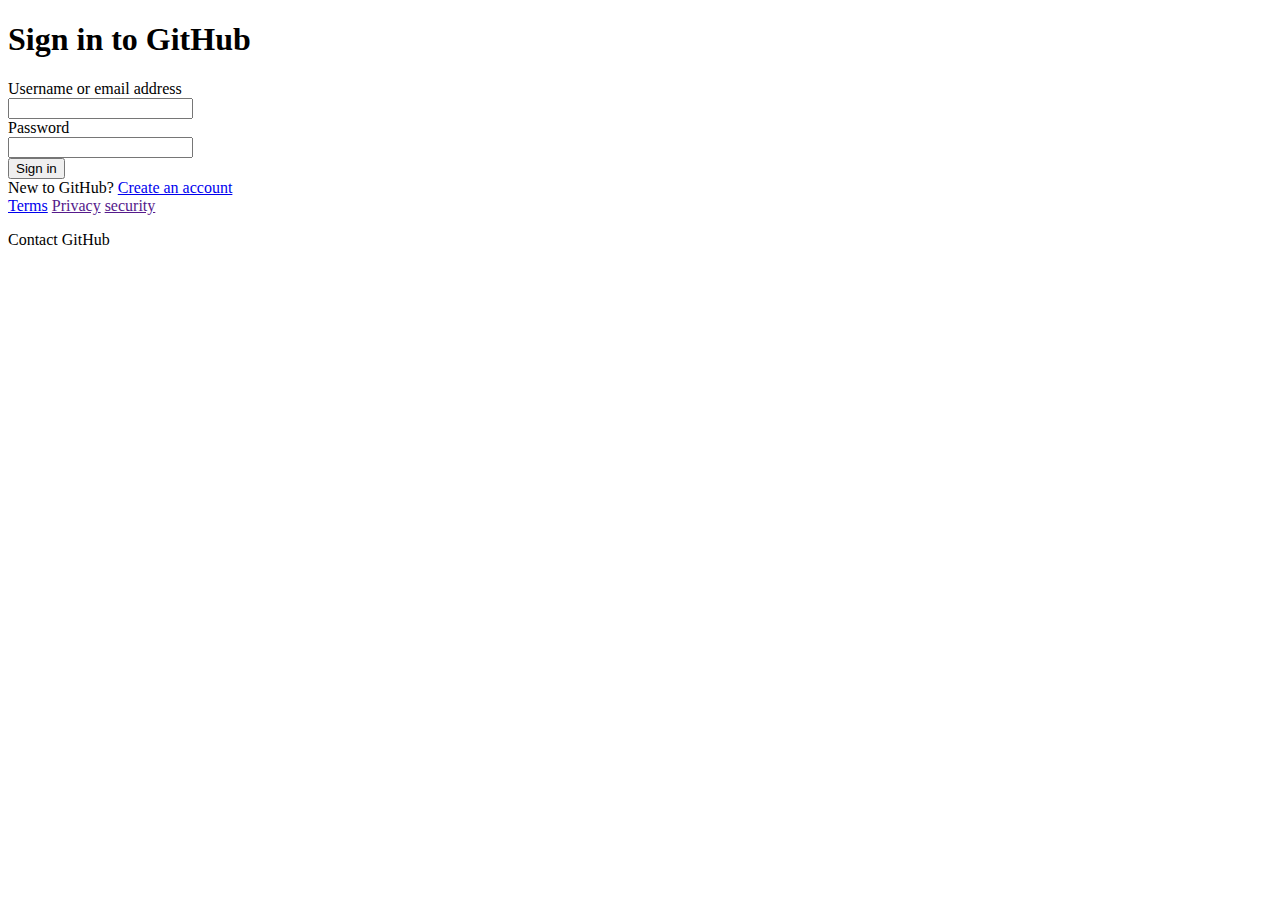
<file: actividadDos/index.html>
<!DOCTYPE html>
<html lang="spa">
<head>
    <meta charset="UTF-8">
    <meta http-equiv="X-UA-Compatible" content="IE=edge">
    <meta name="viewport" content="width=device-width, initial-scale=1.0">
    <title>Actividad Dos</title>
    </head>
<body>
    <section>
        <link rel="dns-prefetch" href="https://user-images.githubusercontent.com/">
    </section>
    <h1>Sign in to GitHub</h1>
    <Form>
        <div>Username or email address</div>
        <input type="text">
        <div>Password</div>
        <input type="password">
    </Form>
    <button type="button"> Sign in</button><br>
    <div>
        New to GitHub? <a href="https://www.google.com">Create an account</a>
    </div>    
</body>
<Footer>
    <a href="https://www.youtube.com">Terms</a>
    <a href="">Privacy</a>
    <a href="">security</a>
    <p>Contact GitHub</p>
</Footer>
</html>
</file>
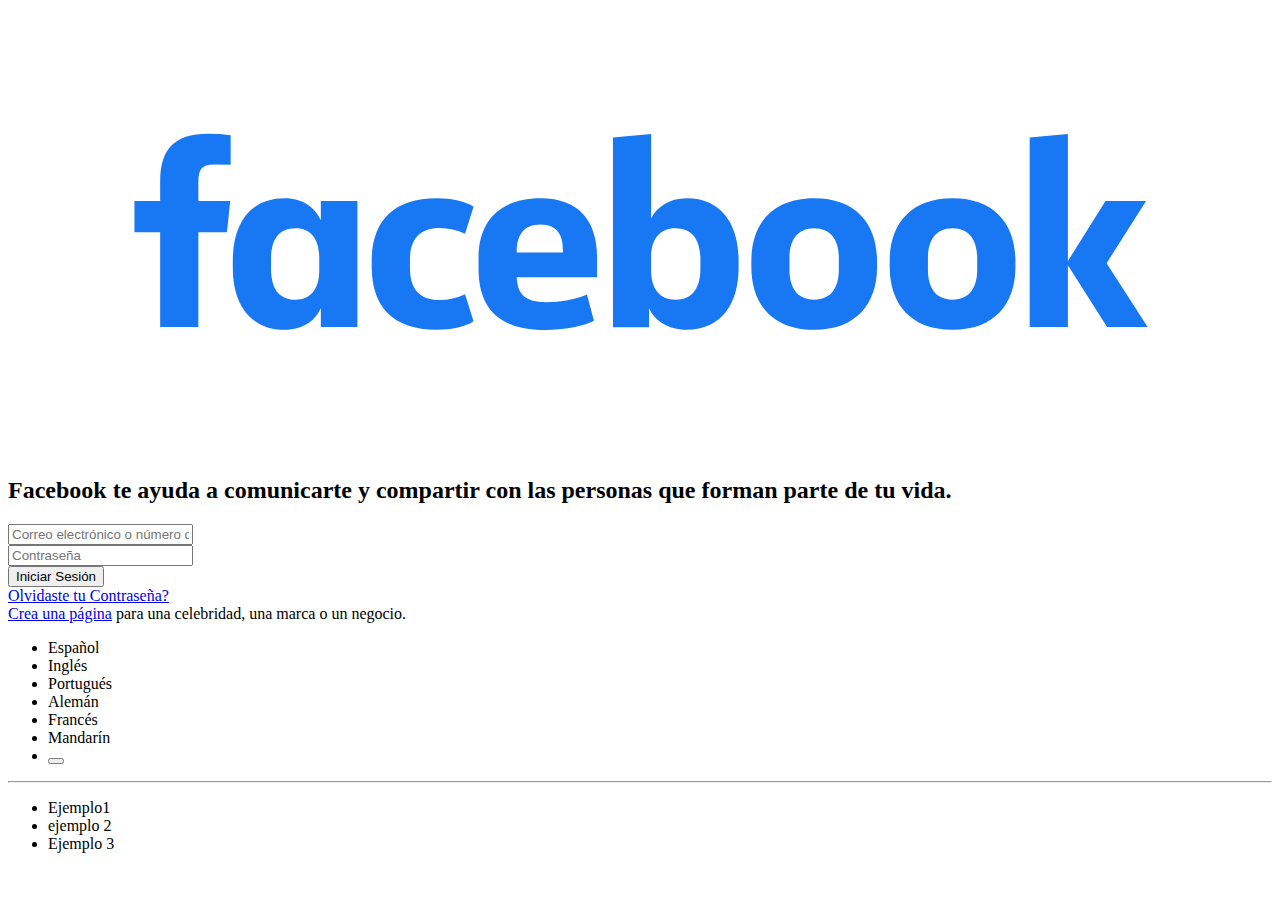
<file: html_clase1/index.html>
<!DOCTYPE html>
<html lang="en">
<head>
    <meta charset="UTF-8">
    <meta http-equiv="X-UA-Compatible" content="IE=edge">
    <meta name="viewport" content="width=device-width, initial-scale=1.0">
    <title>LizetSierra</title>
</head>
<body>
    <section>
        <img src="Assets.img/Images/Logo1.svg">
    </section>    
    <h2>Facebook te ayuda a comunicarte y compartir con las personas que forman parte de tu vida.</h2>
    <form>
        <input type="text" placeholder="Correo electrónico o número de teléfono"><br>
        <input type="password" placeholder="Contraseña"><br>
        <button type="button">Iniciar Sesión</button><br>
        <a href="https://google.com">Olvidaste tu Contraseña?</a>
        <div>
            <!--Holiiiii soy un comment-->
            <a href="https://youtube.com">Crea una página</a> para una celebridad, una marca o un negocio.
        </div>
    </form>
    <footer>
        <ul>
            <li>Español</li>
            <li>Inglés</li>
            <li>Portugués</li>
            <li>Alemán</li>
            <li>Francés</li>
            <li>Mandarín</li>
            <li>
                <button
            </li>
        </ul>
        <hr>
        <ul>
            <li>Ejemplo1</li>
            <li>ejemplo 2</li>
            <li>Ejemplo 3</li>
        </ul>
    </footer>
</body>
</html>
</file>
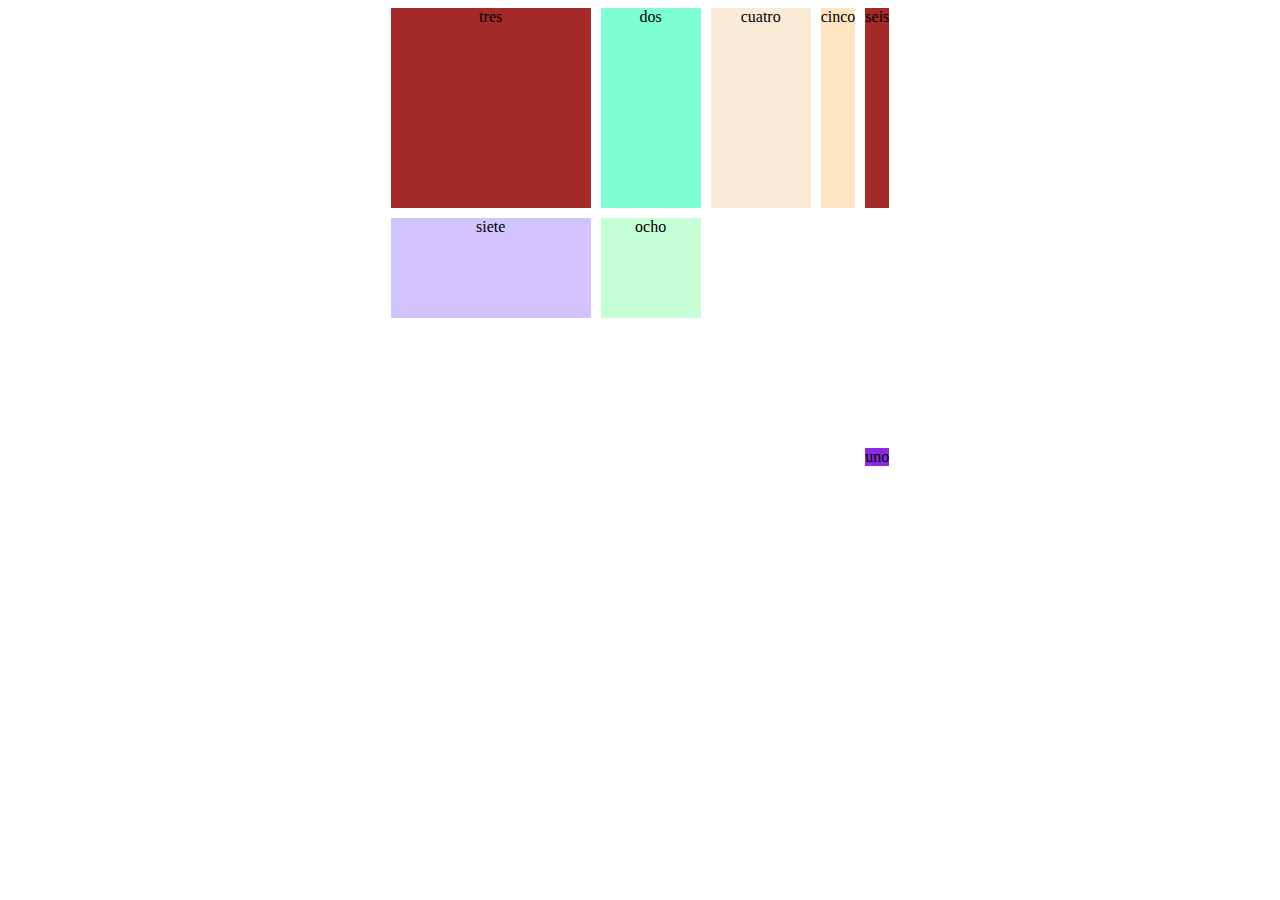
<file: CSSclaseUno/CSS/grid/index.html>
<!DOCTYPE html>
<html lang="en">
<head>
    <meta charset="UTF-8">
    <meta http-equiv="X-UA-Compatible" content="IE=edge">
    <meta name="viewport" content="width=device-width, initial-scale=1.0">
    <title>Document</title>
    <link rel="stylesheet" href="assets/CSS/main.css">
</head>
<body>
    <section class="position">
        <div class="container">
            <div class="caja1">uno</div>
            <div class="caja2">dos</div>
            <div class="caja3">tres</div>
            <div class="caja4">cuatro</div>
            <div class="caja5">cinco</div>
            <div class="caja6">seis</div>
            <div class="caja7">siete</div>
            <div class="caja8">ocho</div>
        </div>
    </section>
    
</body>
</html>
</file>
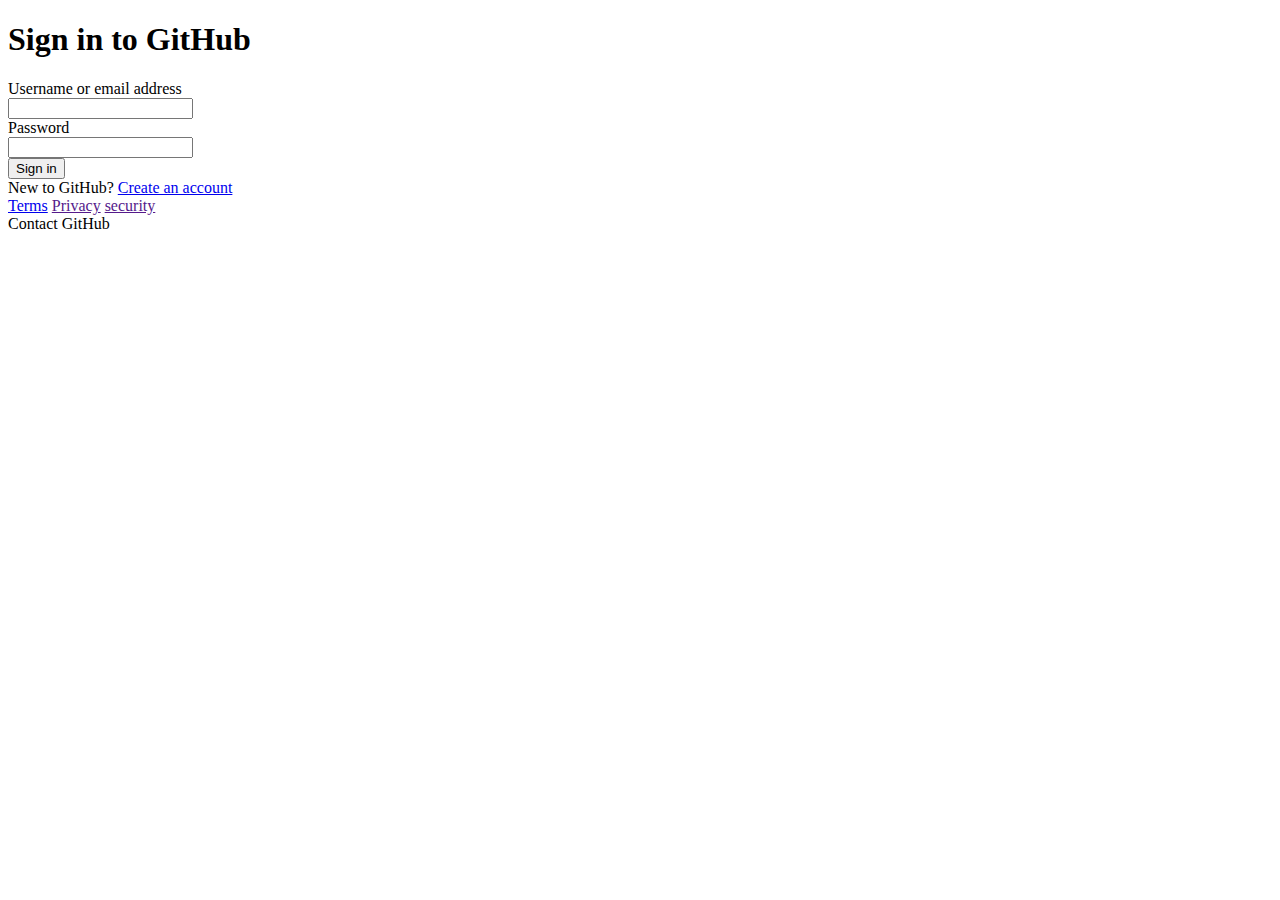
<file: actividadDos/indexdos.html>
<!DOCTYPE html>
<html lang="spa">
<head>
    <meta charset="UTF-8">
    <meta http-equiv="X-UA-Compatible" content="IE=edge">
    <meta name="viewport" content="width=device-width, initial-scale=1.0">
    <title>Actividad Dos</title>
    </head>
<body>
    <section>
        <link rel="dns-prefetch" href="https://user-images.githubusercontent.com/">
    </section>
    <h1>Sign in to GitHub</h1>
    <Form>
        <div>Username or email address</div>
        <input type="text">
        <div>Password</div>
        <input type="password">
    </Form>
    <button type="button"> Sign in</button><br>
    <div>
        New to GitHub? <a href="https://www.google.com">Create an account</a>
    </div>    
</body>
<Footer>
    <a href="https://www.youtube.com">Terms</a>
    <a href="">Privacy</a>
    <a href="">security</a>
    <div>Contact GitHub</div>
</Footer>
</html>
</file>
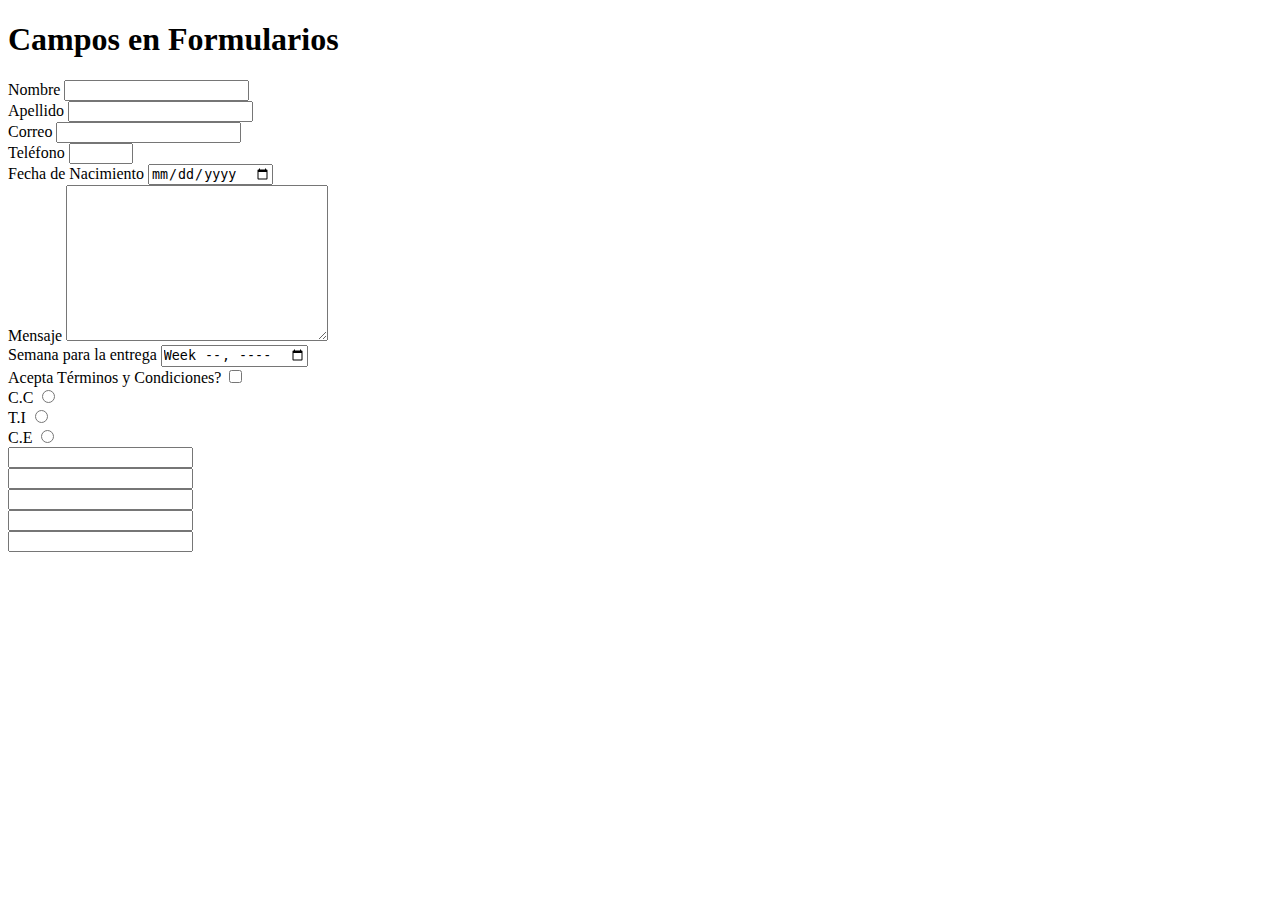
<file: html_clase1/formularios.html>
<!DOCTYPE html>
<html lang="en">
<head>
    <meta charset="UTF-8">
    <meta http-equiv="X-UA-Compatible" content="IE=edge">
    <meta name="viewport" content="width=device-width, initial-scale=1.0">
    <title>Document</title>
</head>
<body>
    <h1>Campos en Formularios</h1>
    <form action="#">
        <div>
            <label for="">Nombre</label>
            <input type="text" maxlength="5" required>
        </div>
        <div>
            <label for="">Apellido</label>
            <input type="text" minlength="13" required>
        </div>
        <div>
            <label for="">Correo</label>
            <input type="email" required>
        </div>
        <div>
            <label for="">Teléfono</label>
            <input type="number" min="100" max="150">
        </div>
        <div>
            <label for="">Fecha de Nacimiento</label>
            <input type="date">
        </div>
        <div>
            <label for="">Mensaje</label>
            <textarea cols="30" rows="10"></textarea>
        </div>
        <div>
            <label for="">Semana para la entrega</label>
            <input type="week">
        </div>
            <label for="">Acepta Términos y Condiciones?</label>
            <input type="checkbox">
        <div>
            <label for="">C.C</label>
            <input type="radio" name="Document"><br>
            <label for="">T.I</label name >
            <input type="radio" name="Document"><br>
            <label for="">C.E</label>         
            <input type="radio" name="Document"><br>
        </div>

        <div>
            <label for=""></label>
            <input type="text">
        </div>
        <div>
            <label for=""></label>
            <input type="text">
        </div>
        <div>
            <label for=""></label>
            <input type="text">
        </div>
        <div>
            <label for=""></label>
            <input type="text">
        </div>
        <div>
            <label for=""></label>
            <input type="text">
        </div>
    </form>
    
</body>
</html>
</file>
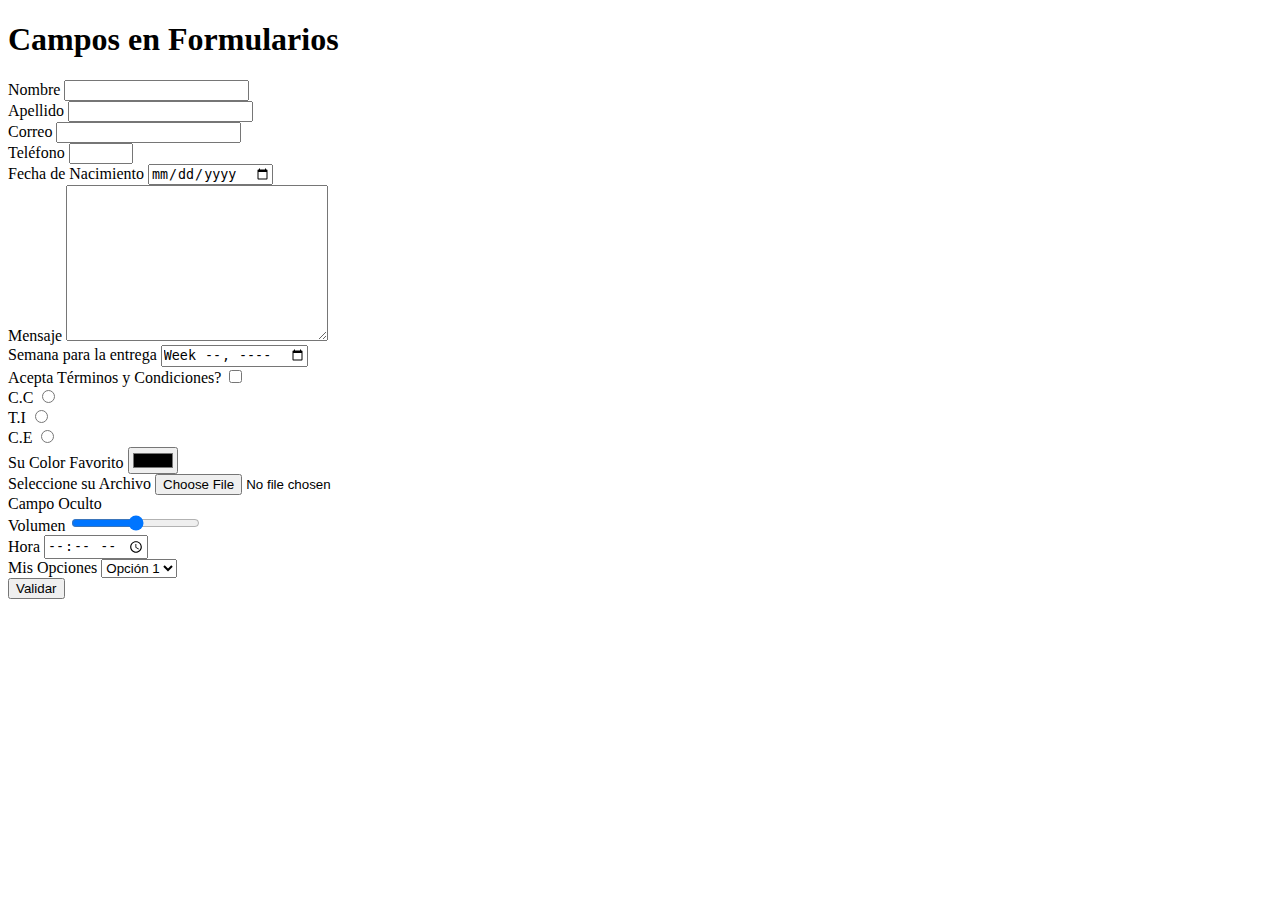
<file: html_clase1/Introducción/formularios.html>
<!DOCTYPE html>
<html lang="en">

<head>
    <meta charset="UTF-8">
    <meta http-equiv="X-UA-Compatible" content="IE=edge">
    <meta name="viewport" content="width=device-width, initial-scale=1.0">
    <title>Document</title>
</head>

<body>
    <h1>Campos en Formularios</h1>
    <form action="#">
        <div>
            <label for="">Nombre</label>
            <input type="text" maxlength="5" required>
        </div>
        <div>
            <label for="">Apellido</label>
            <input type="text" minlength="13" required>
        </div>
        <div>
            <label for="">Correo</label>
            <input type="email" required>
        </div>
        <div>
            <label for="">Teléfono</label>
            <input type="number" min="100" max="150">
        </div>
        <div>
            <label for="">Fecha de Nacimiento</label>
            <input type="date">
        </div>
        <div>
            <label for="">Mensaje</label>
            <textarea cols="30" rows="10"></textarea>
        </div>
        <div>
            <label for="">Semana para la entrega</label>
            <input type="week">
        </div>
        <label for="">Acepta Términos y Condiciones?</label>
        <input type="checkbox">
        <div>
            <label for="">C.C</label>
            <input type="radio" name="tipo_doc"><br>
            <label for="">T.I</label name>
            <input type="radio" name="tipo_doc"><br>
            <label for="">C.E</label>
            <input type="radio" name="tipo_doc"><br>
        </div>

        <div>
            <label for="">Su Color Favorito</label>
            <input type="color">
        </div>
        <div>
            <label for="">Seleccione su Archivo</label>
            <input type="file">
        </div>
        <div>
            <label for="">Campo Oculto</label>
            <input type="hidden">
        </div>
        <div>
            <label for="">Volumen</label>
            <input value=¨100¨ type="range">
        </div>
        <div>
            <label for="">Hora</label>
            <input type="time">
        </div>

        <div>
            <label for="">Mis Opciones</label>
            <Select>
                <option value="">Opción 1</option>
                <option value="">Opción 2</option>
                <option value="">Opción 3</option>
                <option value="">Opción 4</option>
                <optgroup>
                    <option value="">A</A></option>
                    <option value="">B</option>
                    <option value="">C</option>
                </optgroup>
            </Select>
        </div>
        <button type="Submit">Validar</button>
    </form>
</body>

</html>
</file>
<file: CSSclaseUno/CSS/grid/assets/CSS/main.css>
*{

}
.position {
    display: flex;
    text-align: center;
    justify-content: center;
    }
.container {
    display: grid;
    grid-template-columns: 200px 100px 100px;
    grid-template-rows: 200px 100px 100px;
    gap: 10px ;
    /*justify-items: center;
    align-items: center;*/
    grid-template-areas: 
    ´areaTitulo areaDashboard´
    ´noticia1 noticia2 noticia3´
    ¨;
}
.caja1 {
    background-color: blueviolet;
    grid-column: 1/3; 
    grid-row: 1/3;   
    grid-area: none;
}
.caja2 {
    background-color: aquamarine;
    grid-column: 2/3;
    grid-row: 1;
}
.caja3 {
    background-color: brown;
}
.caja4 {
    background-color: antiquewhite;
}
.caja5 {
    background-color: azure;
}
.caja5 {
    background-color: bisque;
}
.caja6 {
    background-color: brown;
}
.caja7 {
 background-color: rgb(209, 196, 255);   
}
.caja8 {
    background-color: rgb(196, 255, 214);
}
</file>
